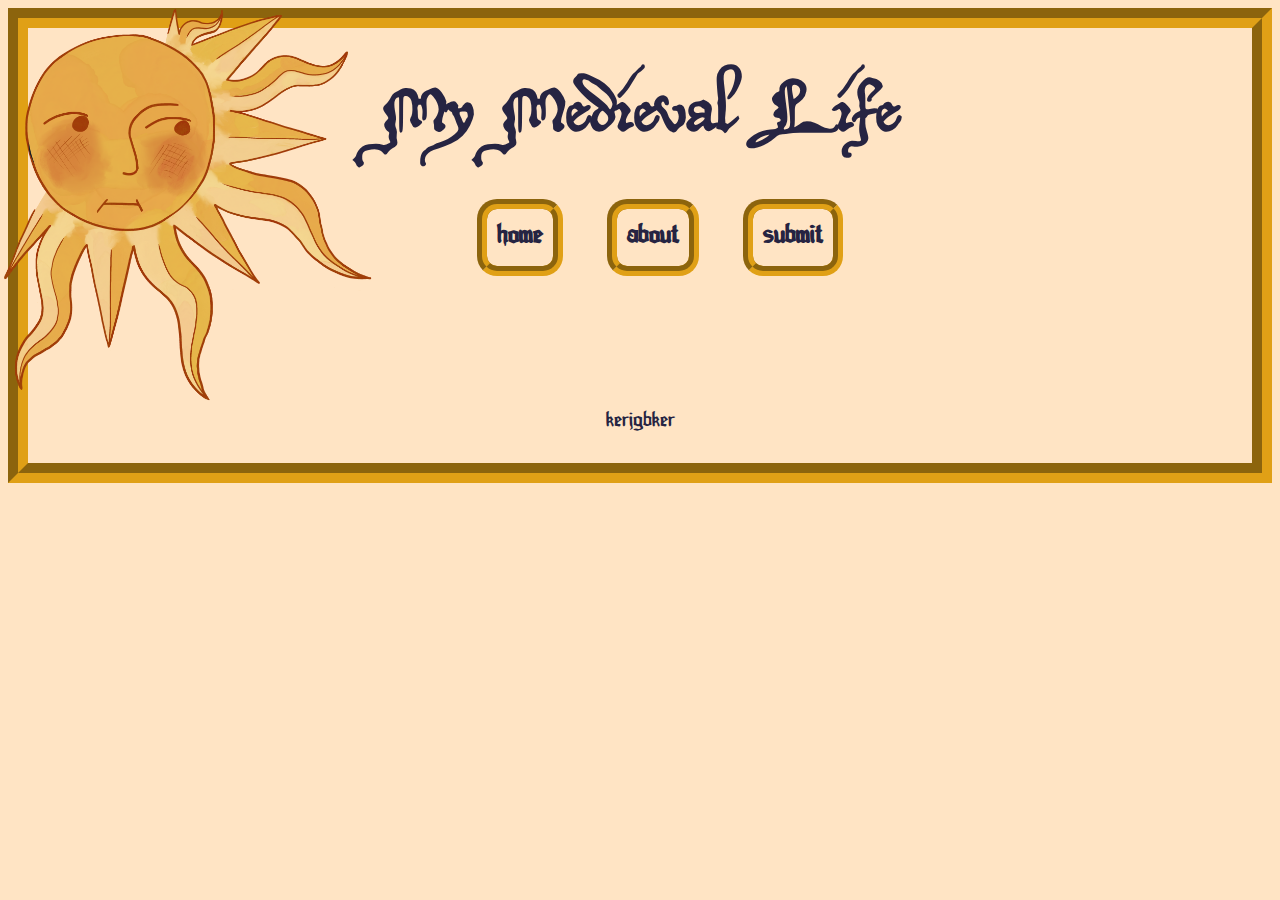
<file: index.html>
<!doctype html>
<html lang="en" class="">

<head>
     <meta charset="UTF-8">
     <meta name="viewport" content="width=device-width, initial-scale=1.0">
     <title>⚔️</title>
     <link rel="stylesheet" href="./resources/index.css">
     <style>

.container {
  margin-top: -40px;
  margin-bottom: -40px;
  display: flex;
  flex-direction: row;
  background-color: bisque;
}

.container div {
  margin: 1px;
  padding: 1px;
  font-size: 30px;
}

.list {
  margin: 10px;
  padding: 10px;
  display: flex;
  flex-direction: row;
}

.list div{ 
  margin: 1px;
  padding: 1px;
}
.grid {
overflow-y: scroll;
}

.grid::-webkit-scrollbar {
    display: none;
}
.grid {
  -ms-overflow-style: none;
  scrollbar-width: none;
}
</style>
</head>

<body>
    <header>
        <h1>My Medieval Life</h1>
        <div class="container">
  <ul><div><h2><li><a href="index.html">home</a></li></h2></div>
  <div><h2><li><a href="about.html"> about </a></li></h2></div>
  <div><h2><li><a href="https://forms.gle/9YfR8ChGazNHtASKA">submit</a></li></h2></div></ul>
</div>
<div class="sun">
<img src="resources/sun.png">
</div>
    </header>

   <div class="grid">
   
</div>

<!-- ****************************************************************************
Below is javascript for connecting your google sheet to autopopulate the HTML-->

<script>
const SPREADSHEET_ID = "1eP_tLqVJM-TC4T7fHyqZfg4qVa3XoMpZtlfBlIfTY8Q";
const TAB_NAME = "Sheet1";

const url = `https://opensheet.elk.sh/${SPREADSHEET_ID}/${TAB_NAME}`;

fetch(url)
  .then(response => {
    if (!response.ok) {
      throw new Error("Network response failed");
    }
    return response.json();
  })
  .then(data => {
    console.log("Loaded data:", data);

    const grid = document.querySelector(".grid");

    data.forEach(entry => {
      const section = document.createElement("section");
      section.innerHTML = `
      <p1>${entry.title} ${entry.first} ${entry.last}</p1>
      <p2>☀︎ ☀︎ ☀︎</p2>
      <p1>${entry.plagueinfestedrats}</p1>
      <p1>${entry.punishking}</p1>
      <p1>${entry.pillagingvikings}</p1>
      <p1>${entry.faminefood}</p1>
      <p1>${entry.revoltleader}</p1>
      <p1>${entry.kingneighbors}</p1>
      <p1>${entry.crops}</p1>
      <p1>${entry.ill}</p1>
      <p1>${entry.knights}</p1>
      `;
      grid.appendChild(section);
    });
  })
  .catch(error => {
    console.error("Sheet failed to load:", error);
  });
</script>

<footer>
  <p>kerjgbker</p>
</footer>
</body>
</html>
</file>
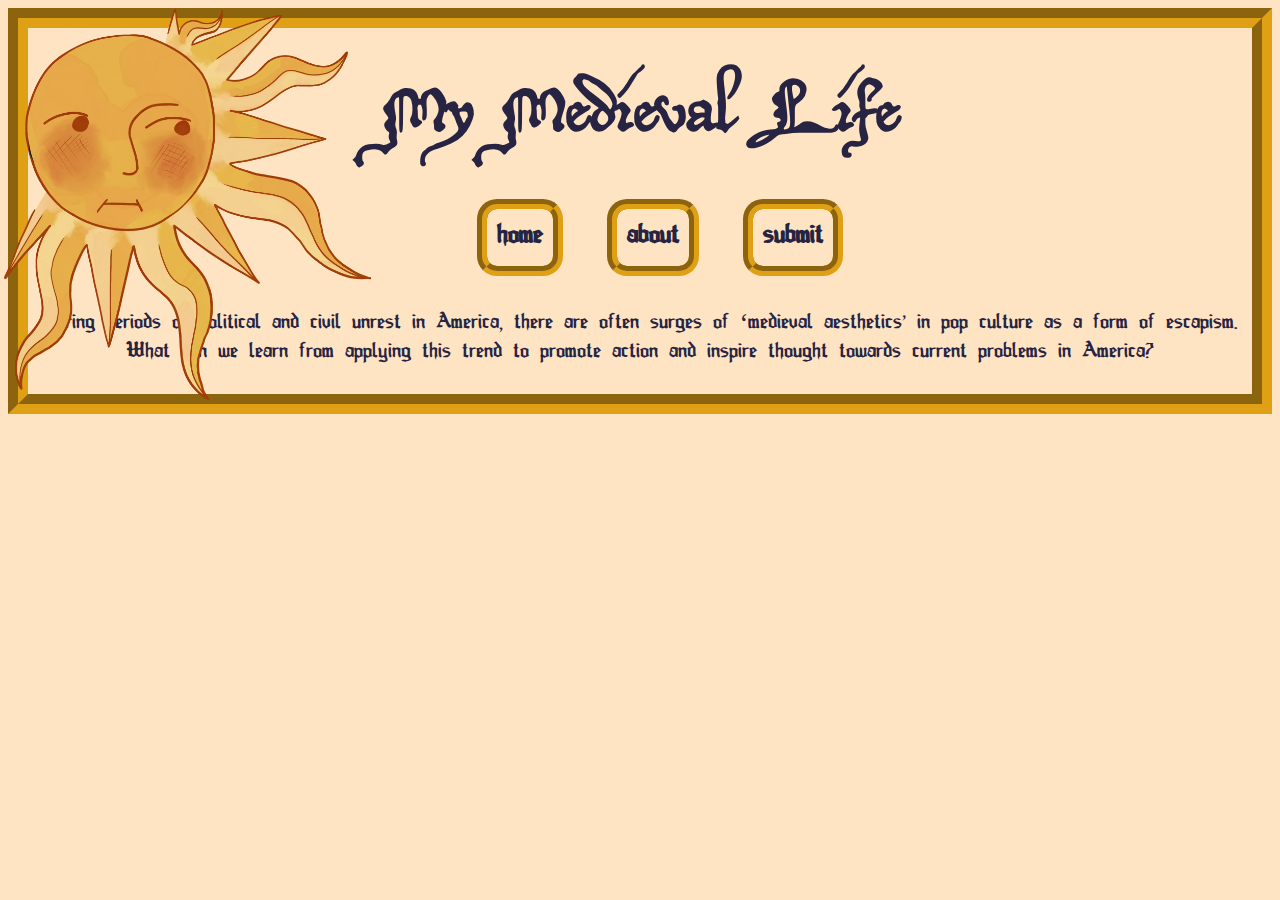
<file: about.html>
<!doctype html>
<html lang="en" class="">

<head>
     <meta charset="UTF-8">
     <meta name="viewport" content="width=device-width, initial-scale=1.0">
     <title>⚔️</title>
     <link rel="stylesheet" href="./resources/index.css">
     <style>

.container {
  margin-top: -40px;
  margin-bottom: -40px;
  display: flex;
  flex-direction: row;
}
.container div {
  margin: 1px;
  padding: 1px;
  font-size: 30px;
}

</style>
</head>

<body>
    <header>
        <h1>My Medieval Life</h1>
        <div class="container">
   <ul><div><h2><li><a href="index.html">home</a></li></h2></div>
  <div><h2><li><a href="about.html"> about </a></li></h2></div>
  <div><h2><li><a href="https://forms.gle/9YfR8ChGazNHtASKA"> submit</a></li></h2></div></ul>
</div>
<div class="sun">
<img src="resources/sun.png">
</div>
    </header>
  
<p> During periods of political and civil unrest in America, there are often surges of ‘medieval aesthetics’ in pop culture as a form of escapism. What can we learn from applying this trend to promote action and inspire thought towards current problems in America?</p>
</div>
</body>
</file>
<file: resources/index.css>
@font-face {
    font-family: "titlefont";
    src: url(deigratia/DeiGrat.ttf);
}
@font-face {
    font-family: "normal";
    src: url(old_englished_boots/Old_Englished_Boots.ttf);
}

h1 {
    text-align: center;
    font-size: 40pt;
    font-family: "titlefont";
    color: hsl(244, 29%, 20%);
}

p {
    text-align: center;
    font-size: 20pt;
    font-family: "normal";
    color: hsl(244, 29%, 20%);
}
p1 {
    text-align: center;
    font-size: 20pt;
    font-family: "normal";
     color: hsl(244, 29%, 20%);
     display: flex;
     flex-direction: column;
}
p2 {
   text-align: center;
    font-size: 10pt;
    font-family: "normal";
    color: hsl(244, 29%, 20%); 
    margin-top: -10px;
    margin-bottom: -10px;
}
h2 {
   text-align: center;
    font-size: 25pt;
    font-family: "normal";
    color: hsl(244, 29%, 20%);
}

ul {
    display: flex;
    justify-content: space-evenly;
}

li {
    width: auto;
   border-radius: 20px;
    border: 10px solid rgb(224, 160, 22);
    border-style: groove;
    padding: 10px;
    margin-left: 20px;
    margin-right: 20px;
    margin-top: -10px;
	list-style-type: none;
}
a:visited {
   color: hsl(244, 29%, 20%);
   text-decoration: none;
}

a:link {
    color: hsl(244, 29%, 20%);
    text-decoration: none;
}

a:hover {
    color: rgb(224, 160, 22)
}

img{
    display: block;
  margin: auto;
    width: 300px;
    height: 300px;
}

div {
    justify-content: space-evenly;
}

.sun img {
position: absolute;
top: 0px;
left: 0px;
height: 51%;
width: auto;

}
body {
    background-color: bisque;
    border: 20px solid rgb(224, 160, 22) ;
    border-style: groove;
}
.grid {
    display: grid;
    grid-template-columns: repeat(3, 1fr);
    margin: auto;
    text-align: center;
    padding: 50px;
}

.list {
    justify-content: space-evenly
    }


section {
        background-image: url(scroll.png);
        margin: 20px;
        padding: 40px;
        overflow: auto;
        height: 200px;
        width: 200px;
        background-size: contain;
        background-repeat: no-repeat;
        background-position: center;
 }
 section::-webkit-scrollbar {
    display: none;
}
section {
  -ms-overflow-style: none;
  scrollbar-width: none;
}
.aboutgrid {
  background-image: url(scroll.png);
        margin: 20px;
        padding: 40px;
        height: 300px;
        width: 300px;
    background-size: contain;
        background-repeat: no-repeat;
        background-position: center;
      
}
</file>
